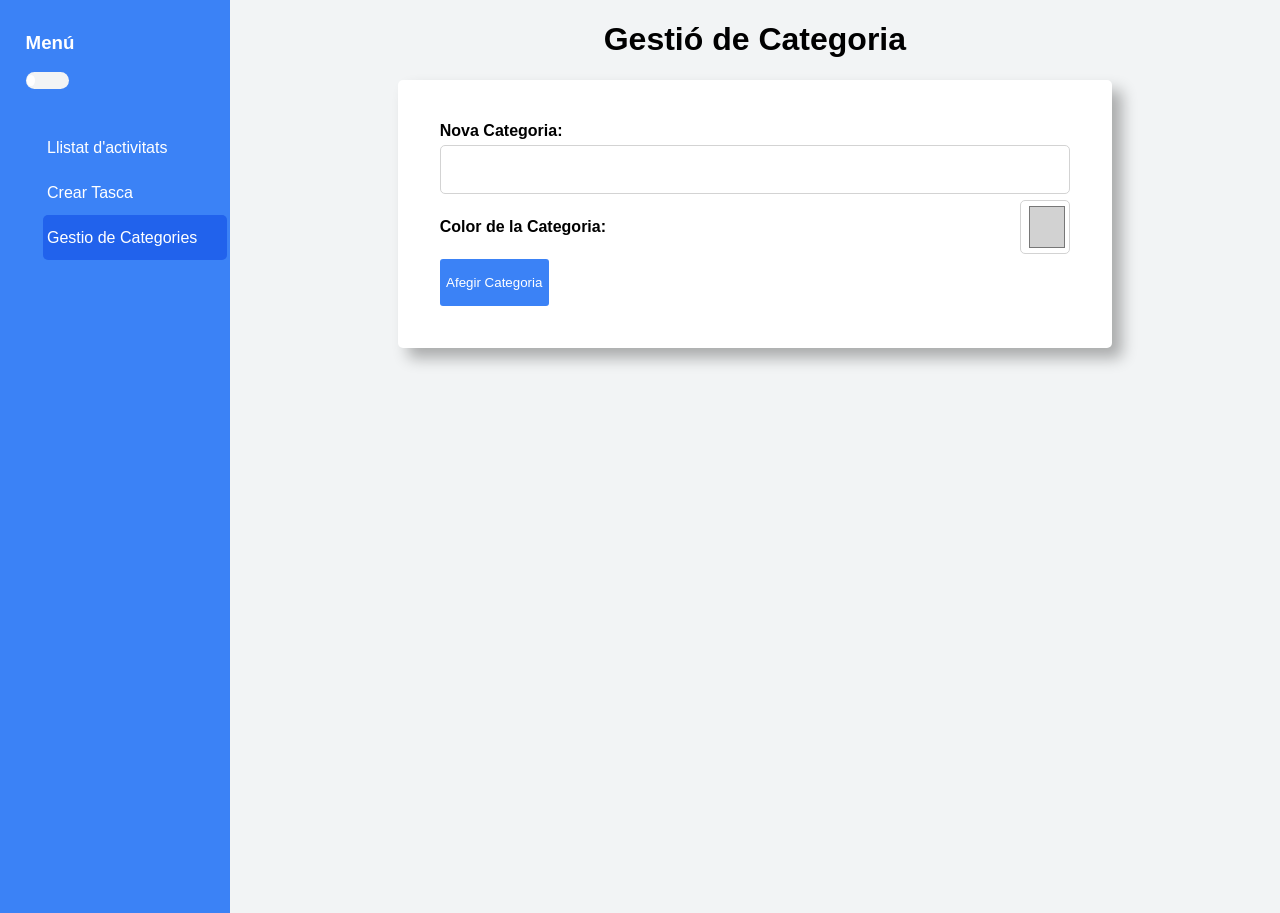
<file: categories.html>
<!DOCTYPE html>
<html lang="ca">
<head>
    <meta charset="UTF-8">
    <meta name="viewport" content="width=device-width, initial-scale=1.0">
    <title>Activitats pendents</title>

    <!-- SEO metadata -->
    <meta name="description" content="Pagina web per aplicar tasques i generar un grafic amb chart.js">
    <meta name="keywords" content="Activitats, TODO, projecte, Chart.js">
    <meta name="author" content="Nahuel Medina Piconi">

    <!-- MetaRobots -->
    <meta name="robots" content="index, follow">

    <!-- Opengraph metadata -->
    <meta property="og:title" content="Activitats pendents">
    <meta property="og:description" content="Llista de activitats completa">
    <meta property="og:type" content="website">
    <meta property="og:image" content="i/favicon.png">

    <!-- Favicons -->
    <link rel="icon" type="image/x-icon" href="i/favicon.png">

    <!-- Stylesheets -->
    <link rel="stylesheet" type="text/css" href="CSS/style.css">
</head>
<body>
    <main class="flex">
        <aside>
            <h3>Menú</h3>
            <div class="flex flex-vcenter toggle min-p" id="toggle">
                <div class="toggle-ball"></div>
            </div>
            <ul>
                <li class="basic-radius"><a href="index.html" class="flex flex-vcenter">Llistat d'activitats</a></li>
                <li class="basic-radius"><a href="crear-tasca.html" class="flex flex-vcenter">Crear Tasca</a></li>
                <li class="basic-radius active"><a class="flex flex-vcenter">Gestio de Categories</a></li>
            </ul>
        </aside>
        <div class="flex flex-column flex-vcenter">
            <h1>Gestió de Categoria</h1>
            <form id="createCategory" class="basic-shadow basic-radius flex flex-column">
                <label for="new_category">Nova Categoria:</label>
                <input class="basic-radius small-input" id="new_category" name="new_category" type="text" max="40" required>
                <div class="flex flex-vcenter flex-sbetween">
                    <label for="color">Color de la Categoria:</label>
                    <input class="basic-radius small-input" type="color" id="color" name="color" value="#d2d2d2"></input>
                </div>

                <button type="submit">Afegir Categoria</button>
            </form>
            <div id="categoryList" class="category-list basic-radius basic-shadow">
            </div>
            <button class="disabled"><a class="flex flex-vcenter" href="index.html">Llistat tasques</a></button>
        </div>
    </main>
</body>
<script type="module" src="js/categories.js"></script>
</html>
</file>
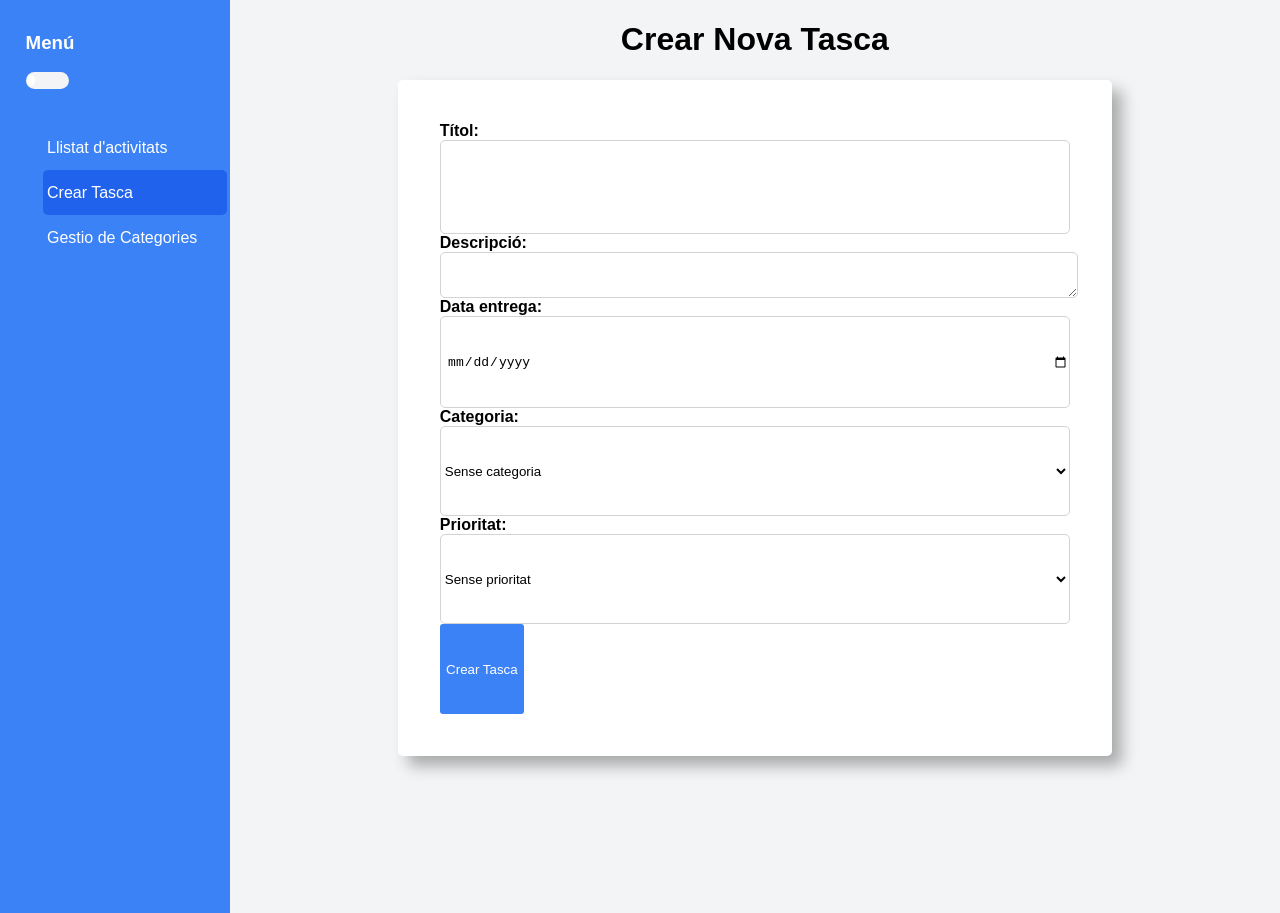
<file: crear-tasca.html>
<!DOCTYPE html>
<html lang="ca">
<head>
    <meta charset="UTF-8">
    <meta name="viewport" content="width=device-width, initial-scale=1.0">
    <title>Activitats pendents</title>

    <!-- SEO metadata -->
    <meta name="description" content="Pagina web per aplicar tasques i generar un grafic amb chart.js">
    <meta name="keywords" content="Activitats, TODO, projecte, Chart.js">
    <meta name="author" content="Nahuel Medina Piconi">

    <!-- MetaRobots -->
    <meta name="robots" content="index, follow">

    <!-- Opengraph metadata -->
    <meta property="og:title" content="Activitats pendents">
    <meta property="og:description" content="Llista de activitats completa">
    <meta property="og:type" content="website">
    <meta property="og:image" content="i/favicon.png">

    <!-- Favicons -->
    <link rel="icon" type="image/x-icon" href="i/favicon.png">

    <!-- Stylesheets -->
    <link rel="stylesheet" type="text/css" href="CSS/style.css">
</head>
<body>
    <main class="flex">
        <aside>
        <h3>Menú</h3>
        <div class="flex flex-vcenter toggle min-p" id="toggle">
            <div class="toggle-ball"></div>
        </div>
            <ul>
                <li class="basic-radius"><a href="index.html" class="flex flex-vcenter">Llistat d'activitats</a></li>
                <li class="basic-radius active"><a class="flex flex-vcenter">Crear Tasca</a></li>
                <li class="basic-radius"><a href="categories.html" class="flex flex-vcenter">Gestio de Categories</a></li>
            </ul>
        </aside>
        <div class="flex flex-column flex-vcenter flex-hstart">
            <h1>Crear Nova Tasca</h1>
            <form id="createTask" class="flex flex-column basic-shadow basic-radius">
                <label for="title">Títol:</label>
                <input class="basic-radius" id="title" type="text" max="20" name="title" required>

                <label for="description">Descripció:</label>
                <textarea class="basic-radius min-p" id="description" name="description" type="text" max="400"></textarea>

                <label for="date">Data entrega:</label>
                <input class="basic-radius" id="date" name="date" type="date">

                <label for="category">Categoria:</label>
                <select class="basic-radius long-select" id="category" name="category">
                    <option value="">Sense categoria</option>
                </select>

                <label for="priority">Prioritat:</label>
                <select class="basic-radius long-select" id="priority" name="priority">
                    <option>Sense prioritat</option>
                    <option value="Baixa">Baixa</option>
                    <option value="Mitjana">Mitjana</option>
                    <option value="Alta">Alta</option>
                </select>

                <button type="submit" class="large-button">Crear Tasca</button>
            </form>
            <button class="disabled"><a class="flex flex-vcenter" href="index.html">Llistat tasques</a></button>
        </div>
    </main>
</body>
<script type="module" src="js/form-tasca.js"></script>
</html>
</file>
<file: CSS/style.css>
:root {
     --primary-blue: #3b82f6;
     --secondary-blue: #2162ec;
     --main-text: #000000;
     --secondary-text: #ffffff;
     --background: #f2f4f5;
     --secondary-background: #ffffff;
     --text-input: lightgrey;
     --input: #ffffff;
}

.dark {
    --primary-blue: #2563eb;
    --secondary-blue: #1d4ed8;
    --main-text: #f2f4f5;
    --secondary-text: #f2f4f5;
    --background: #111827;
    --secondary-background: #1f2937;
    --text-input: #374151;
    --input: lightgrey;
}

body, html {
    margin: 0;
    min-height: 100%;
    width: 100%;
    font-family:'Segoe UI', Tahoma, Geneva, Verdana, sans-serif;
    background-color: var(--background);
}

.flex {
    display: flex;
}

.flex-hcenter {
    justify-content: center;
}

.flex-vcenter {
    align-items: center;
}

.flex-hstart {
    justify-content: start;
}

.flex-hend {
    justify-content: end;
}

.flex-sbetween {
    justify-content: space-between;
}

.flex-column {
    flex-direction: column;
}

.disabled {
    display: none;
}

aside {
    background-color: var(--primary-blue);
    color: var(--secondary-text);
    width: 17vw;
    min-height: 100vh;
    padding-left: 2%;
    padding-right: 2%;
    padding-top: 1%;
    min-width: fit-content;
}

section {
    width: 95%;
}

ul {
    list-style-type: none;
    margin-top: 20%;
    padding-left: 10%;
    min-height: auto;
    height: fit-content;
    width: 100%;
}

li {
    width: 100%;
    height: 5vh;
    padding-left: 2%;
    padding-right: 1%;
}

li:hover {
    background-color: var(--secondary-blue);
}

span {
    width: fit-content;
    padding: 1%;
}

p {
    color: var(--main-text);
}

a {
    display: block;
    width: 100%;
    height: 100%;
    color: var(--secondary-text);
    text-decoration: none;
}

form {
    background-color: var(--secondary-background);
    width: 60%;
    padding: 4%;
    gap: 3%;
    height: fit-content;
}

label {
    font-weight: bold;
}

input {
    background-color: var(--input);
    border: 1px solid lightgray;
    height: 10vh;
    padding-left: 1%;
    font-size: 13px;
}

.small-input {
    height: 6vh;
}

textarea {
    background-color: var(--input);
    max-width: 99%;
    min-width: 99%;
    max-height: 30vh;
    border: 1px solid lightgray;
    font-size: 14px;
}

main > div {
    width: 100%;
}

h1 + div {
    background-color: var(--secondary-background);
    height: 14%;
    margin-left: 1%;
    width: 90%;
    padding-left: 3%;
    padding-right: 3%;
}

h1 {
    color: var(--main-text);
}

h2 {
    color: var(--main-text);
    margin-top: 5%; 
    margin-bottom: 5%;
}

label {
    color: var(--main-text);
}

button {
    background-color: var(--primary-blue);
    color: var(--secondary-text);
    border: 0;
    border-radius: 3px;
    padding: 1%;
    height: 6vh;
    width: fit-content;
}

.large-button {
    height: 10vh;
}

.small_button {
    width: 5vw;
}

.delete-button {
    background-color: red;
}

select {
    background-color: var(--secondary-background);
    border: 1px solid lightgray;
    color: var(--main-text);
    height: 5vh;
    width: 15vw;
    margin-right: 10%;
}

.long-select {
    width: 100%;
    height: 10vh;
}

.basic-radius {
    border-radius: 5px;
}

.task-list {
    flex-wrap: wrap;
    gap: 2%;
}

.basic-task {
    width: 30%;
    font-size: 14px;
    padding-left: 1%;
    padding-right: 1%;
    margin-bottom: 2%; 
    background-color: #2162ec;
}

.finished {
    opacity: 0.5;
}

.category-list {
    background-color: var(--secondary-background);
    width: 64%;
    margin-top: 2%;
    padding: 2%;
    display: none;
}

.basic-category {
    background-color: var(--background);
    margin-top: 2%;
}

.category-color {
    background-color: #3b82f6;
    border: 1px solid black;
    border-radius: 100%;
    height: 20px;
    width: 20px;
}

.toggle {
    width: 40px;
    height: 1.5vh;
    background-color: var(--background);
    border-radius: 50px;
    cursor: pointer;
    transition: background-color 0.3s;
}

.toggle-ball {
    width: 20%;
    height: 80%;
    background-color: var(--secondary-background);
    border-radius: 50%;
    transition: transform 0.3s;
}

.toggle.active {
    background-color: var(--secondary-blue);
}

.toggle.active .toggle-ball {
    transform: translateX(30px);
}

.active {
    background-color: var(--secondary-blue);
}

.basic-shadow {
    box-shadow: 10px 10px 15px rgba(0, 0, 0, 0.3);
}

.min-p {
    padding: 1%;
}

@media (max-width: 1000px) {
    aside {
        width: 10vw;
        min-width: unset;
        padding-left: 1%;
        padding-right: 1%;
    }

    ul {
        padding-left: 5%;
    }

    li a {
        font-size: 12px;
    }

    h1 + div {
        width: 95%;
        flex-direction: column;
        height: auto;
        gap: 10px;
        padding: 3%;
    }

    select {
        width: 40vw;
    }

    .basic-task {
        width: 45%;
    }

    form {
        width: 80%;
    }

    .category-list {
        width: 80%;
    }
}

@media (max-width: 600px) {
    aside {
        display: none;
    }

    main {
        flex-direction: column;
    }

    main > div {
        width: 100%;
        padding: 2%;
    }

    h1 {
        font-size: 20px;
        margin-top: 4%;
    }

    h1 + div {
        width: 95%;
        flex-direction: column;
        align-items: flex-start;
        gap: 10px;
    }

    .basic-task {
        width: 100%;
    }

    #createTask {
        margin-bottom: 2%;
    }

    .task-list {
        flex-direction: column;
    }

    select {
        width: 70vw;
        margin-right: 0;
    }

    .small_button {
        width: auto;
        padding: 2%;
    }

    .disabled {
        display: block;
    }

    form {
        width: 90%;
        padding: 6%;
    }

    input {
        height: 7vh;
    }

    .long-select {
        height: 7vh;
    }

    .large-button {
        height: 7vh;
    }

    button {
        height: 5vh;
        padding: 2%;
    }

    .category-list {
        width: 90%;
        margin-bottom: 3%;
    }

    #graph {
        width: 100%;
        height: auto;
    }
}
</file>
